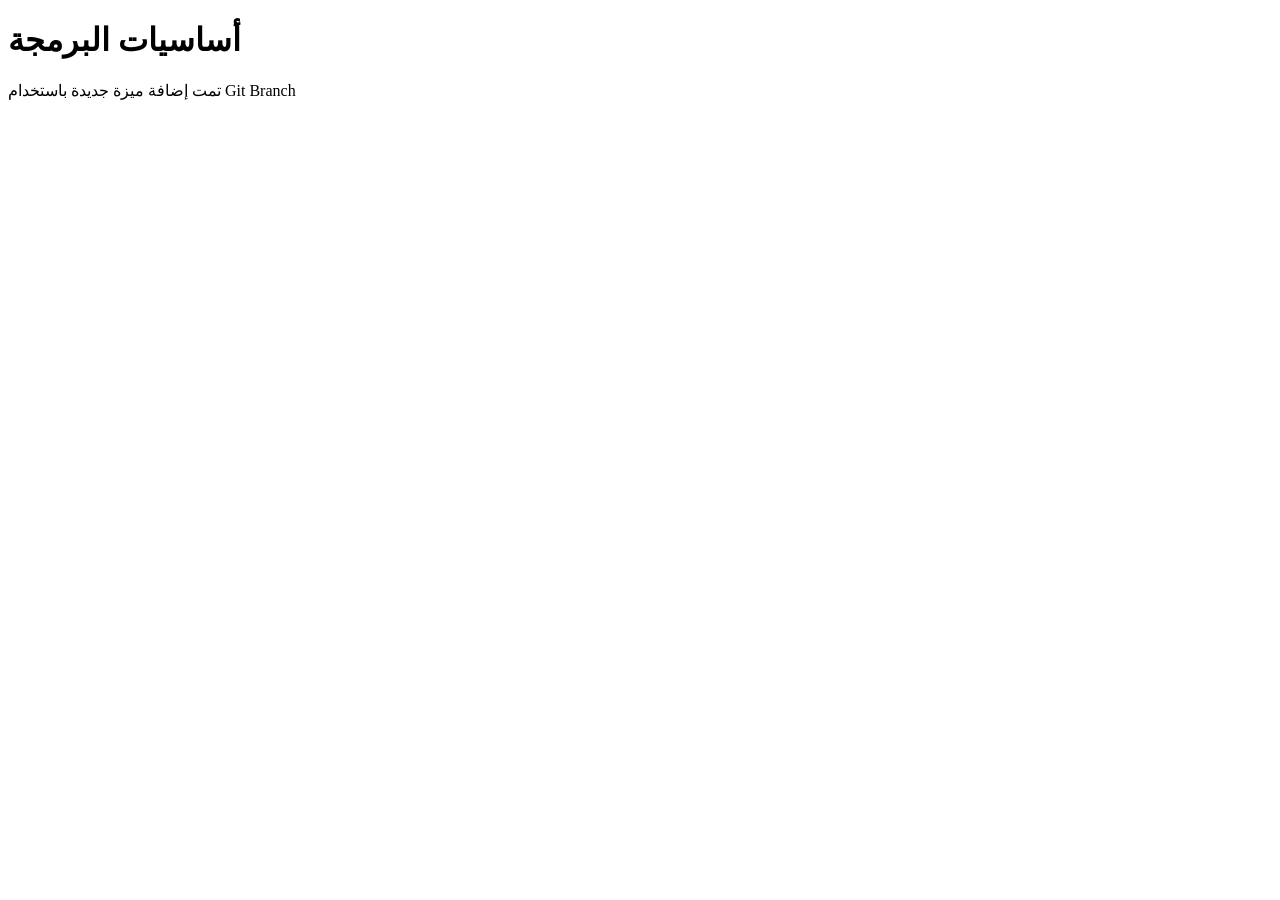
<file: index.html>
<!DOCTYPE html>
<html lang="ar">
<head>
    <meta charset="UTF-8">
    <title>الأسبوع الثاني</title>
</head>
<body>

    <h1>أساسيات البرمجة</h1>
<p>تمت إضافة ميزة جديدة باستخدام Git Branch</p>
    <script src="week2.js"></script>

</body>
</html>
</file>
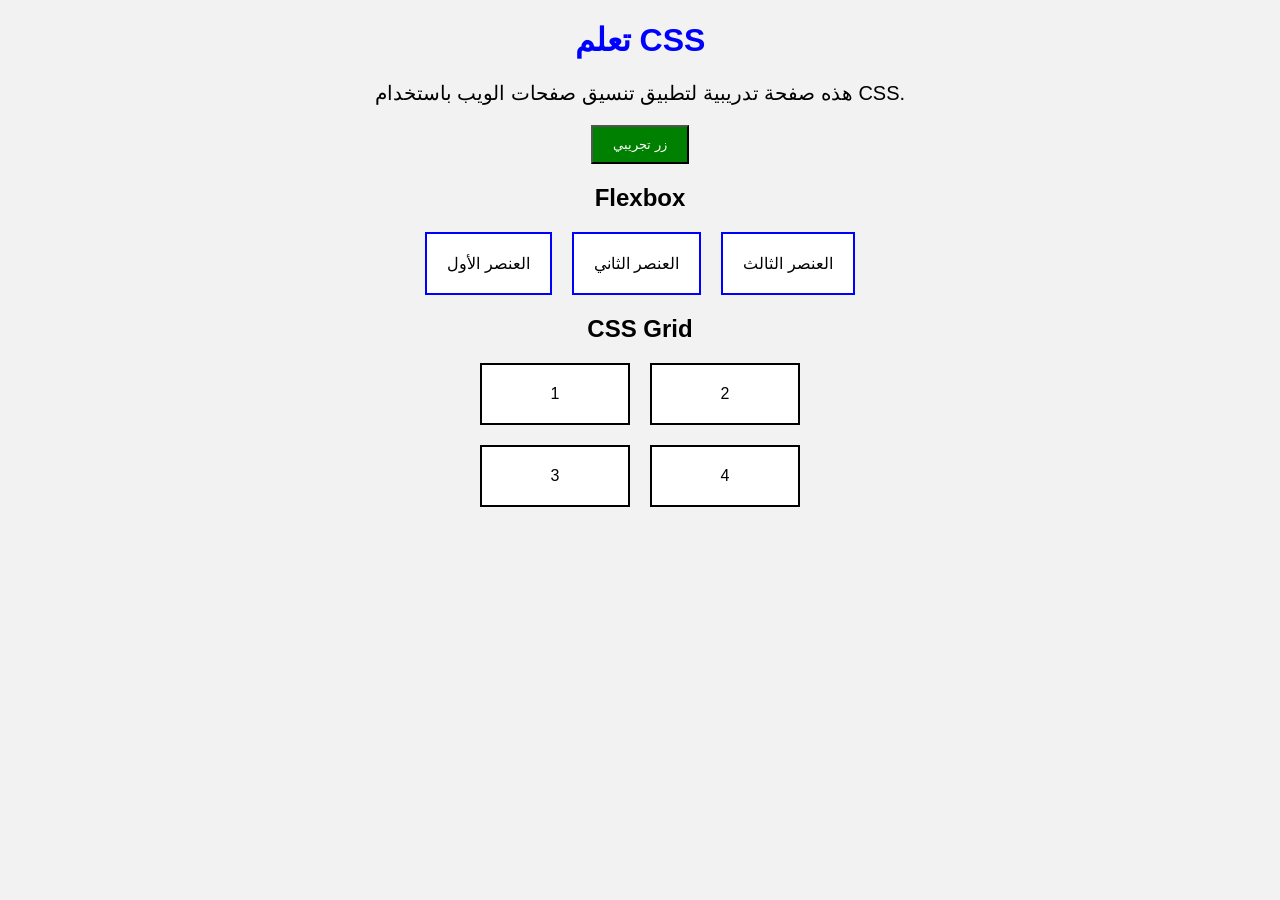
<file: week4.html>
<!DOCTYPE html>
<html lang="ar">
<head>
    <meta charset="UTF-8">
    <title>الأسبوع الرابع - CSS</title>
    <link rel="stylesheet" href="style.css">
</head>

<body>

    <h1>تعلم CSS</h1>

    <p>هذه صفحة تدريبية لتطبيق تنسيق صفحات الويب باستخدام CSS.</p>

    <button>زر تجريبي</button>
<h2>Flexbox</h2>

<div class="container">
    <div>العنصر الأول</div>
    <div>العنصر الثاني</div>
    <div>العنصر الثالث</div>
</div>
<h2>CSS Grid</h2>

<div class="grid-container">
    <div>1</div>
    <div>2</div>
    <div>3</div>
    <div>4</div>
</div>
<script src="script.js"></script>
</body>
</html>
</file>
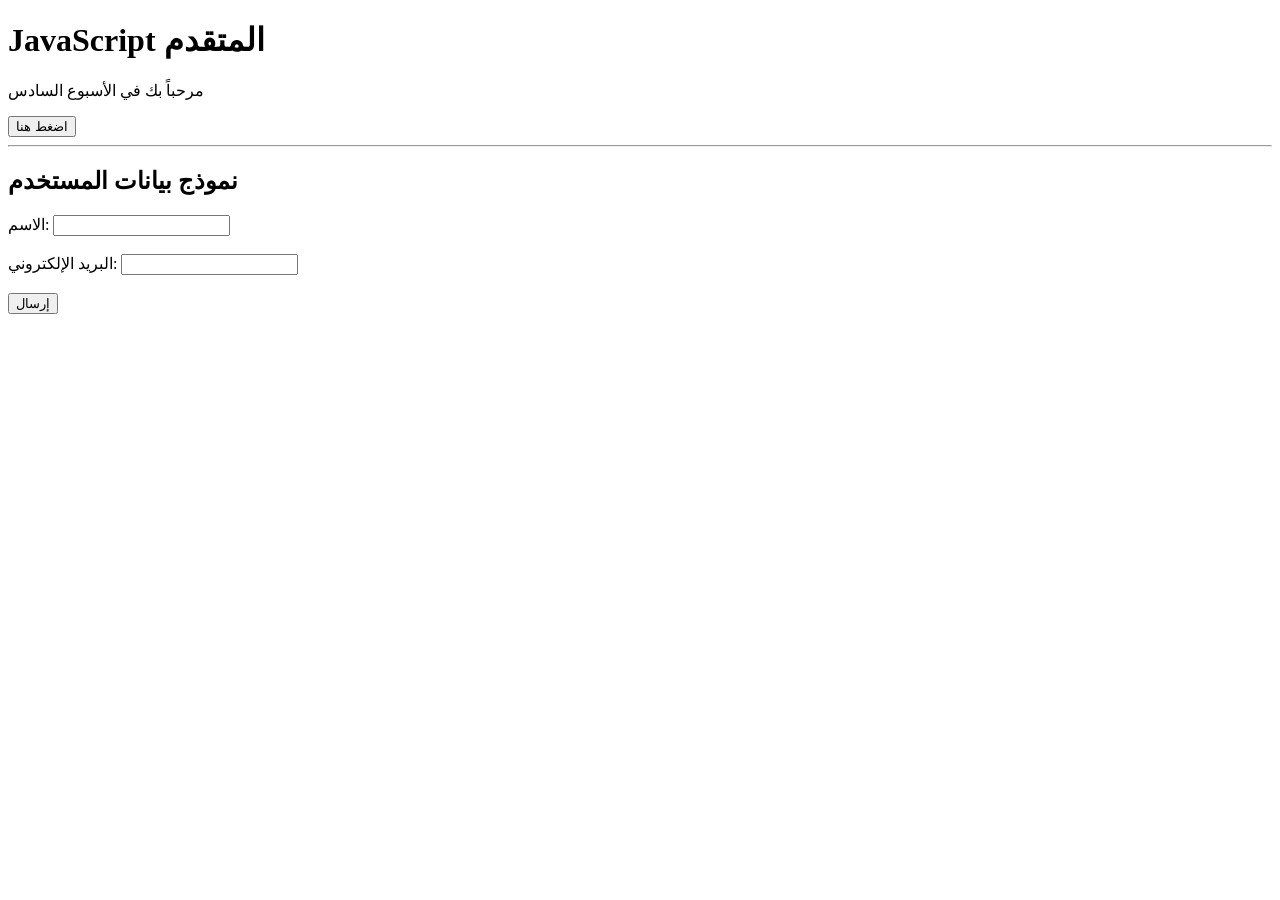
<file: week6.html>
<!DOCTYPE html>
<html lang="ar">
<head>
    <meta charset="UTF-8">
    <title>الأسبوع السادس - JavaScript المتقدم</title>
</head>

<body>

    <h1 id="title">JavaScript المتقدم</h1>

    <p id="message">مرحباً بك في الأسبوع السادس</p>

    <button onclick="changeText()">اضغط هنا</button>
<hr>

<h2>نموذج بيانات المستخدم</h2>

<form onsubmit="validateForm(event)">
    <label>الاسم:</label>
    <input type="text" id="name">

    <br><br>

    <label>البريد الإلكتروني:</label>
    <input type="email" id="email">

    <br><br>

    <button type="submit">إرسال</button>
</form>

<p id="result"></p>
    <script src="week6.js"></script>

</body>
</html>
</file>
<file: style.css>
body {
    background-color: #f2f2f2;
    font-family: Arial, sans-serif;
    text-align: center;
}

h1 {
    color: blue;
}

p {
    font-size: 20px;
}

button {
    background-color: green;
    color: white;
    padding: 10px 20px;
}.container {
    display: flex;
    justify-content: center;
    gap: 20px;
    margin-top: 20px;
}

.container div {
    background-color: white;
    border: 2px solid blue;
    padding: 20px;
}
.grid-container {
    display: grid;
    grid-template-columns: repeat(2, 150px);
    gap: 20px;
    justify-content: center;
    margin-top: 20px;
}

.grid-container div {
    background-color: white;
    border: 2px solid black;
    padding: 20px;
}@media (max-width: 600px) {
    h1 {
        font-size: 24px;
    }

    p {
        font-size: 16px;
    }

    .container {
        flex-direction: column;
        align-items: center;
    }

    .grid-container {
        grid-template-columns: 150px;
    }
}
</file>
